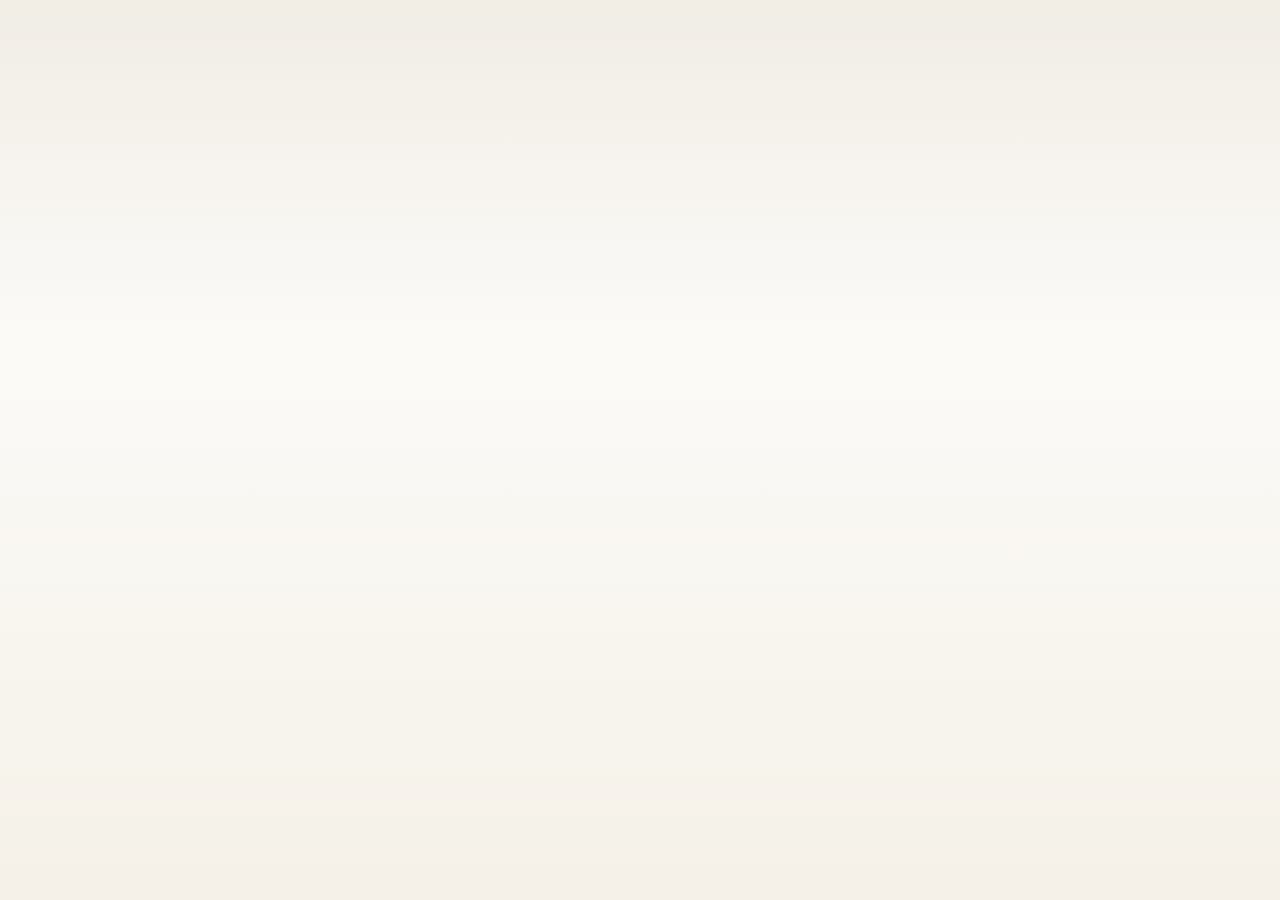
<file: index.html>
<!doctype html>
<html lang="es">
<head>
  <meta charset="utf-8">
  <meta name="viewport" content="width=device-width,initial-scale=1">
  <meta http-equiv="refresh" content="0; url=/admin.html">
  <title>LinewareAI · PMS</title>
</head>
<body>
  <script>location.replace('/admin.html');</script>
</body>
</html>
</file>
<file: static/app.css>
:root{
  --black:#0a0a09;
  --black-2:#12120f;
  --green:#1a3429;
  --green-2:#315742;
  --gold:#c9a661;
  --gold-2:#e2c581;
  --cream:#f5f1e8;
  --paper:#fbfaf7;
  --card:#fffdfa;
  --ink:#1d251f;
  --muted:#7c776e;
  --line:#e3dccf;
  --soft:#f1ece3;
  --red:#9a453b;
  --blue:#49677c;
  font-family:Inter,ui-sans-serif,system-ui,-apple-system,BlinkMacSystemFont,"Segoe UI",sans-serif;
}
*{box-sizing:border-box}
html{min-height:100%;background:var(--cream)}
body{margin:0;min-height:100vh;color:var(--ink);background:linear-gradient(180deg,#f1ede5 0,#fbfaf7 38%,#f5f1e8 100%)}
button,input,select,textarea{font:inherit}
button{cursor:pointer}
button:focus-visible,input:focus-visible,select:focus-visible,textarea:focus-visible{outline:2px solid rgba(201,166,97,.7);outline-offset:2px}
.app-shell{display:flex;min-height:100vh;padding:14px;gap:14px}
.sidebar{
  width:218px;flex:0 0 218px;position:sticky;top:14px;height:calc(100vh - 28px);
  display:flex;flex-direction:column;padding:14px;background:var(--black);color:#eee8dc;
  border:1px solid #af9259;border-radius:22px;box-shadow:0 18px 48px rgba(0,0,0,.16)
}
.sidebar-brand{padding:8px 8px 16px;border-bottom:1px solid #2c2a25;margin-bottom:10px}
.brand-mark{width:34px;height:34px;display:grid;place-items:center;border-radius:10px;background:#171713;color:var(--gold-2);border:1px solid #9d824f;font-size:9px;font-weight:900;letter-spacing:.02em}
.brand-row{display:flex;align-items:center;gap:10px}
.brand-copy strong{display:block;font-size:14px;letter-spacing:-.02em}
.brand-copy small{display:block;margin-top:2px;color:#878179;font-size:7px;letter-spacing:.15em;text-transform:uppercase}
.property{margin-top:12px;display:flex;align-items:center;gap:9px;padding:8px 9px;border:1px solid rgba(201,166,97,.34);border-radius:13px;background:#11110f}
.property-symbol{width:25px;height:25px;display:grid;place-items:center;border-radius:8px;background:var(--green);color:var(--gold-2);font:500 14px Georgia,serif}
.property strong{display:block;color:#f1e9d8;font:500 13px Georgia,serif}
.property small{display:block;margin-top:2px;color:#777168;font-size:7px;letter-spacing:.09em;text-transform:uppercase}
.side-nav{display:flex;flex-direction:column;gap:4px;overflow:auto;padding-right:2px}
.side-nav button{
  width:100%;border:0;background:transparent;color:#aaa59b;border-radius:12px;padding:11px 10px;
  text-align:left;font-size:10px;font-weight:800;transition:background .18s,color .18s,transform .18s
}
.side-nav button:hover{background:#171713;color:#e8d39d}
.side-nav button.active{background:linear-gradient(145deg,#d8b873,#b88d47);color:#111}
.side-bottom{margin-top:auto;padding-top:10px;border-top:1px solid #2c2a25;display:grid;gap:7px}
.content{min-width:0;flex:1;padding:0 4px 34px}
.topbar{
  min-height:64px;display:flex;align-items:center;justify-content:space-between;gap:12px;
  padding:0 4px 12px
}
.platform{display:flex;align-items:center;gap:10px}
.platform-mark{width:34px;height:34px;display:grid;place-items:center;border-radius:10px;background:var(--black);color:var(--gold-2);border:1px solid #b09256;font-size:9px;font-weight:900}
.platform strong{display:block;font-size:14px;letter-spacing:-.02em}
.platform small{display:block;color:#928b80;font-size:7px;letter-spacing:.14em;text-transform:uppercase;margin-top:2px}
.top-actions{display:flex;align-items:center;gap:7px}
.btn{
  border:1px solid #b5965b;background:var(--black);color:var(--gold-2);border-radius:11px;padding:9px 12px;
  font-size:9px;font-weight:900;transition:transform .18s,box-shadow .18s,border-color .18s
}
.btn:hover{transform:translateY(-1px);border-color:#dfc17a;box-shadow:0 8px 18px rgba(0,0,0,.1)}
.btn.light{background:var(--card);color:var(--ink);border-color:#d7cfc1}
.btn.danger{background:#fff3f1;color:var(--red);border-color:#dfb8b1}
.mobile-menu{display:none}
.page{display:none}
.page.active{display:block}
.page-head{display:flex;align-items:flex-end;justify-content:space-between;gap:14px;margin:12px 0 14px}
.page-head h1{margin:4px 0 0;font:500 30px/1.06 Georgia,serif;letter-spacing:-.03em}
.page-head p{margin:7px 0 0;color:var(--muted);font-size:10px;line-height:1.55}
.eyebrow{font-size:8px;font-weight:900;letter-spacing:.17em;text-transform:uppercase;color:#9a783f}
.card{background:rgba(255,253,250,.96);border:1px solid var(--line);border-radius:19px;padding:16px;box-shadow:0 12px 30px rgba(28,40,34,.05)}
.grid-2{display:grid;grid-template-columns:1fr 1fr;gap:12px}
.grid-3{display:grid;grid-template-columns:repeat(3,1fr);gap:10px}
.grid-4{display:grid;grid-template-columns:repeat(4,1fr);gap:10px}
.kpis{display:grid;grid-template-columns:repeat(6,1fr);gap:9px;margin-bottom:12px}
.kpi{min-height:104px;padding:14px;border:1px solid var(--line);border-radius:17px;background:var(--card)}
.kpi small{display:block;color:#8a847a;font-size:7px;text-transform:uppercase;letter-spacing:.11em;font-weight:900}
.kpi strong{display:block;margin-top:9px;font:500 27px Georgia,serif}
.kpi span{display:block;margin-top:4px;color:#8b857c;font-size:8px}
.kpi.dark{background:var(--black);border-color:#b5965b;color:#fff}
.kpi.dark strong{color:var(--gold-2)}
.kpi.gold{background:linear-gradient(145deg,#f5ead3,#fffdfa);border-color:#d9bf88}
.hero{display:grid;grid-template-columns:minmax(0,1.45fr) minmax(270px,.55fr);gap:12px;margin:15px 0 12px}
.hero-main{
  position:relative;overflow:hidden;padding:24px;border:1px solid #b99b5e;border-radius:22px;color:#fff;
  background:radial-gradient(circle at 90% 12%,rgba(201,166,97,.18),transparent 28%),linear-gradient(135deg,#090908,#171712)
}
.hero-main h2{margin:8px 0 8px;font:500 31px Georgia,serif;letter-spacing:-.03em}
.hero-main p{margin:0;max-width:650px;color:#aaa49a;font-size:10px;line-height:1.7}
.hero-date{margin-top:18px;padding-top:12px;border-top:1px solid #302d27;color:#878179;font-size:8px}
.hero-date strong{color:var(--gold-2)}
.health{padding:19px;border:1px solid var(--line);border-radius:22px;background:var(--card)}
.health-head{display:flex;align-items:center;justify-content:space-between}
.health-head h3{margin:2px 0 0;font:500 18px Georgia,serif}
.health-dot{width:9px;height:9px;border-radius:50%;background:#6d9b75;box-shadow:0 0 0 5px rgba(109,155,117,.1)}
.health-list{display:grid;gap:9px;margin-top:14px}
.health-row{display:flex;justify-content:space-between;gap:10px;padding-bottom:8px;border-bottom:1px solid #ebe5db;font-size:8px}
.health-row:last-child{border-bottom:0;padding-bottom:0}
.health-row span{color:#8a847a}
.health-row strong{font-weight:900}
.connected{color:#497157}
.prepared{color:#9b783b}
.section-grid{display:grid;grid-template-columns:1.15fr .85fr;gap:12px}
.section-head{display:flex;align-items:flex-start;justify-content:space-between;gap:10px;margin-bottom:11px}
.section-head h3{margin:3px 0 0;font-size:15px}
.section-head p{margin:4px 0 0;color:#8a8379;font-size:8px}
.quick-actions{display:grid;grid-template-columns:repeat(4,1fr);gap:8px}
.quick{
  border:1px solid #ded6ca;background:#fffdfa;border-radius:15px;padding:12px;text-align:left;
  transition:transform .18s,box-shadow .18s,border-color .18s
}
.quick:hover{transform:translateY(-2px);border-color:#c6a05e;box-shadow:0 10px 22px rgba(25,36,30,.08)}
.quick-icon{width:33px;height:33px;display:grid;place-items:center;border-radius:10px;background:#f0e8da;color:#7e6234;margin-bottom:9px}
.quick strong{display:block;font-size:9px}
.quick small{display:block;margin-top:3px;color:#8d877e;font-size:7px;line-height:1.45}
.list{display:flex;flex-direction:column;gap:8px}
.row{
  display:flex;align-items:center;justify-content:space-between;gap:10px;padding:10px 0;border-bottom:1px solid #ece6dc
}
.row:last-child{border-bottom:0}
.row-main{min-width:0}
.row-main strong{display:block;font-size:10px;white-space:nowrap;overflow:hidden;text-overflow:ellipsis}
.row-main small{display:block;margin-top:3px;color:#888178;font-size:8px}
.badge{display:inline-flex;align-items:center;padding:5px 8px;border-radius:999px;font-size:7px;font-weight:900;text-transform:uppercase;white-space:nowrap}
.badge.green{background:#e8f1ea;color:#3e654e}.badge.gold{background:#f3ead7;color:#806536}.badge.red{background:#f7e8e5;color:#914039}.badge.gray{background:#ece9e3;color:#6f695f}.badge.dark{background:#0b0b0a;color:#e2c27e}
.room-grid{display:grid;grid-template-columns:repeat(5,1fr);gap:8px}
.room{
  min-height:118px;padding:12px;border:1px solid #ddd5c8;border-radius:15px;background:#fbf8f1;position:relative;cursor:pointer;
  transition:transform .18s,box-shadow .18s,border-color .18s
}
.room:hover{transform:translateY(-2px);border-color:#c7a463;box-shadow:0 10px 22px rgba(20,32,26,.07)}
.room.occupied{background:#fff8e8;border-color:#c8a76b}.room.maintenance{background:#efede8;border-color:#d4cec2}.room.blocked{background:#f5eaea;border-color:#dfb9b1}
.room strong{font:500 18px Georgia,serif}.room small{display:block;color:#8e887e;font-size:7px;margin-top:3px}.room-cap{position:absolute;right:11px;top:12px;color:#79736a;font-size:7px}
.room-state{display:inline-flex;margin-top:9px;padding:5px 7px;border-radius:999px;background:#e8f1ea;color:#3e654e;font-size:7px;font-weight:900}
.room.occupied .room-state{background:var(--black);color:var(--gold-2)}.room.maintenance .room-state{background:#ddd8cf;color:#6b655d}.room.blocked .room-state{background:#f4dddd;color:#8f3e36}
.table-wrap{overflow:auto;border:1px solid var(--line);border-radius:15px;background:#fffdfa}
.table{width:100%;border-collapse:collapse;min-width:720px}.table th{padding:10px;text-align:left;background:#f4efe7;color:#888178;font-size:7px;text-transform:uppercase;letter-spacing:.1em}.table td{padding:11px 10px;border-top:1px solid #ebe4d9;font-size:9px;vertical-align:middle}
.search{min-width:230px;border:1px solid #d7cfc2;border-radius:10px;padding:9px 11px;background:#fffdfa;color:var(--ink);outline:none}.search:focus{border-color:#c7a05f;box-shadow:0 0 0 3px rgba(199,160,95,.12)}
.toolbar{display:flex;align-items:center;justify-content:space-between;gap:9px;flex-wrap:wrap;margin-bottom:10px}
.calendar-shell{overflow:auto;border:1px solid var(--line);border-radius:16px;background:#fffdfa}
.calendar-grid{display:grid;grid-template-columns:110px repeat(14,minmax(88px,1fr));min-width:1340px}
.calendar-header{position:sticky;top:0;z-index:6}
.cal-cell{min-height:70px;padding:7px;border-right:1px solid #eee8df;border-bottom:1px solid #eee8df;position:relative}
.calendar-header .cal-cell{min-height:54px;background:#f4efe7;text-align:center;font-size:8px;font-weight:900}.calendar-header .today{background:#e4d0a5;color:#382b16}
.room-label{background:#faf7f0;font-size:9px;font-weight:900;display:flex;align-items:center;position:sticky;left:0;z-index:4}
.calendar-row{position:relative;min-height:70px}
.booking{align-self:start;margin:11px 3px 0;height:47px;padding:7px 8px;border-radius:10px;z-index:3;overflow:hidden;border:1px solid #315b47;background:#1b3b2d;color:#ead18f;cursor:pointer;box-shadow:0 5px 12px rgba(0,0,0,.14)}
.booking strong{display:block;font-size:8px;white-space:nowrap;overflow:hidden;text-overflow:ellipsis}.booking small{display:block;margin-top:3px;color:#d5d0c7;font-size:7px;white-space:nowrap;overflow:hidden;text-overflow:ellipsis}
.booking.checked_in{background:#0b0b0a;border-color:#5b4b2f}.booking.tentative{background:#8b7246;border-color:#a58956}.booking.cancelled{background:#8a3f38;border-color:#9e5a53}
.legend{display:flex;flex-wrap:wrap;gap:7px;margin:0 0 10px}.legend span{padding:5px 8px;border:1px solid var(--line);border-radius:999px;background:#fffdfa;color:#777066;font-size:7px}
.form-grid{display:grid;grid-template-columns:1fr 1fr;gap:10px}.field{display:flex;flex-direction:column;gap:5px}.field.full{grid-column:1/-1}.field label{font-size:8px;font-weight:900;text-transform:uppercase;letter-spacing:.09em;color:#6f685f}.field input,.field select,.field textarea{width:100%;border:1px solid #d7cfc2;border-radius:10px;padding:10px 11px;background:#fffdfa;color:var(--ink);font-size:10px;outline:none}.field textarea{min-height:90px;resize:vertical}
.empty{padding:34px;text-align:center;color:#878077;font-size:9px}
.bar-list{display:grid;gap:9px}.bar{display:grid;grid-template-columns:100px 1fr 70px;align-items:center;gap:9px;font-size:8px}.bar-track{height:9px;background:#eee8de;border-radius:999px;overflow:hidden}.bar-fill{height:100%;background:linear-gradient(90deg,#1d3a2d,#c9a661);border-radius:999px}
.metric-row{display:grid;grid-template-columns:repeat(5,1fr);gap:8px}.mini{padding:12px;border:1px solid var(--line);border-radius:13px;background:#fffdfa}.mini small{display:block;color:#888178;font-size:7px;text-transform:uppercase}.mini strong{display:block;margin-top:5px;font:500 18px Georgia,serif}
.modal{position:fixed;inset:0;z-index:100;display:none;align-items:center;justify-content:center;padding:16px;background:rgba(0,0,0,.58);backdrop-filter:blur(7px)}
.modal.open{display:flex}.modal-box{width:min(760px,100%);max-height:90vh;overflow:auto;padding:20px;background:#fffdfa;border:1px solid #c6a15d;border-radius:22px;box-shadow:0 30px 80px rgba(0,0,0,.34)}
.modal-head{display:flex;align-items:flex-start;justify-content:space-between;gap:12px;margin-bottom:15px}.modal-head h2{margin:4px 0 0;font:500 23px Georgia,serif}.icon-btn{width:34px;height:34px;border:1px solid #d5cdbf;background:#f5f1e9;border-radius:10px;color:#534d45;font-size:20px}
.drawer-backdrop{display:none}

@media(max-width:1100px){
  .sidebar{width:190px;flex-basis:190px}.kpis{grid-template-columns:repeat(3,1fr)}.hero{grid-template-columns:1fr}.section-grid{grid-template-columns:1fr}.room-grid{grid-template-columns:repeat(4,1fr)}
}
@media(max-width:760px){
  .app-shell{display:block;padding:8px}.sidebar{position:fixed;left:-282px;top:8px;bottom:8px;width:264px;height:auto;z-index:120;transition:left .2s}.sidebar.open{left:8px}.drawer-backdrop.open{display:block;position:fixed;inset:0;z-index:110;background:rgba(0,0,0,.52)}
  .content{padding:0 2px 28px}.topbar{min-height:60px}.mobile-menu{display:grid;place-items:center;width:38px;height:38px;padding:0;margin-right:7px}.platform{gap:7px}.platform-mark{width:31px;height:31px}.platform strong{font-size:12px}.top-actions .property{display:none}.top-actions .btn:first-child{display:none}
  .topbar .platform-wrap{display:flex;align-items:center}.page-head{display:block;margin-top:7px}.page-head h1{font-size:26px}.grid-2,.grid-3{grid-template-columns:1fr}.grid-4{grid-template-columns:1fr 1fr}.kpis{grid-template-columns:1fr 1fr}.kpi{min-height:90px}.kpi strong{font-size:22px}
  .quick-actions{grid-template-columns:1fr 1fr}.room-grid{grid-template-columns:1fr 1fr}.metric-row{grid-template-columns:1fr 1fr}.form-grid{grid-template-columns:1fr}.field.full{grid-column:auto}.search{min-width:0;width:100%}
  .mobile-nav{position:fixed;left:8px;right:8px;bottom:7px;z-index:90;display:grid;grid-template-columns:repeat(5,1fr);gap:3px;padding:5px;border:1px solid #ad9057;border-radius:19px;background:#090908;box-shadow:0 20px 45px rgba(0,0,0,.32)}
  .mobile-nav button{border:0;background:transparent;color:#a7a198;border-radius:13px;min-height:57px;display:flex;flex-direction:column;align-items:center;justify-content:center;gap:4px;font-size:7px;font-weight:900}.mobile-nav button span{font-size:17px;line-height:1}.mobile-nav button.active{background:linear-gradient(145deg,#d8b873,#b88d47);color:#111}
  .mobile-more{position:fixed;left:8px;right:8px;bottom:77px;z-index:95;display:none;grid-template-columns:1fr 1fr;gap:6px;padding:8px;border:1px solid #ad9057;border-radius:18px;background:#0a0a09;box-shadow:0 20px 50px rgba(0,0,0,.4)}.mobile-more.open{display:grid}.mobile-more button{border:1px solid #292722;border-radius:12px;background:#151512;color:#e0c27d;padding:11px 10px;text-align:left;font-size:9px;font-weight:900}
  .mobile-nav{display:grid}
}
@media(min-width:761px){.mobile-nav,.mobile-more{display:none!important}}
@media(prefers-reduced-motion:reduce){*,*:before,*:after{scroll-behavior:auto!important;transition:none!important}}


/* OcaranzaConnect · acceso y administración general */
.oc-auth{
  min-height:100vh;
  min-height:100dvh;
  position:relative;
  overflow:hidden;
  display:grid;
  place-items:center;
  background:
    radial-gradient(circle at 50% 34%,rgba(201,166,97,.11),transparent 29%),
    linear-gradient(180deg,#fbfaf7 0%,#f0ebe2 100%);
}
.oc-auth:before,.oc-auth:after{
  content:"";
  position:absolute;
  border:1px solid rgba(201,166,97,.13);
  border-radius:50%;
  pointer-events:none;
}
.oc-auth:before{width:520px;height:520px;top:-240px;right:-190px}
.oc-auth:after{width:430px;height:430px;bottom:-235px;left:-190px}
.oc-auth-stage{
  width:min(600px,calc(100% - 32px));
  position:relative;
  z-index:1;
  text-align:center;
}
.oc-splash-logo{
  display:flex;
  flex-direction:column;
  align-items:center;
  justify-content:center;
  line-height:.9;
  color:#18251f;
}
.oc-splash-word{
  display:flex;
  justify-content:center;
  overflow:hidden;
  white-space:nowrap;
  font-family:Georgia,"Times New Roman",serif;
  font-weight:400;
  letter-spacing:-.045em;
}
.oc-splash-word.top{font-size:clamp(40px,8vw,72px)}
.oc-splash-word.bottom{
  margin-top:2px;
  font-size:clamp(42px,8.4vw,76px);
  color:#a07b3d;
  letter-spacing:-.055em;
}
.oc-splash-word span{
  display:inline-block;
  opacity:0;
  transform:translateY(28px) scale(.94);
  filter:blur(4px);
  animation:ocLetterIn .58s cubic-bezier(.16,1,.3,1) forwards;
}
.oc-splash-sub{
  margin-top:23px;
  color:#887f71;
  font-size:8px;
  font-weight:900;
  text-transform:uppercase;
  letter-spacing:.36em;
  opacity:0;
  transform:translateY(8px);
  animation:ocFadeUp .7s cubic-bezier(.16,1,.3,1) 1.45s forwards;
}
.oc-splash-line{
  width:min(260px,55%);
  height:1px;
  margin:18px auto 0;
  background:linear-gradient(90deg,transparent,#c6a15d,transparent);
  opacity:0;
  transform:scaleX(.35);
  animation:ocLineIn .8s cubic-bezier(.16,1,.3,1) 1.72s forwards;
}
.oc-login-brand{
  margin-bottom:26px;
}
.oc-login-brand .brand-word{
  font-family:Georgia,"Times New Roman",serif;
  font-size:35px;
  letter-spacing:-.05em;
  color:#18251f;
}
.oc-login-brand .brand-word span{color:#a07b3d}
.oc-login-brand small{
  display:block;
  margin-top:7px;
  color:#8d857b;
  font-size:8px;
  font-weight:900;
  letter-spacing:.2em;
  text-transform:uppercase;
}
.oc-auth-card{
  width:min(430px,100%);
  margin:0 auto;
  text-align:left;
  padding:26px;
  border:1px solid rgba(201,166,97,.38);
  border-radius:24px;
  background:rgba(255,253,250,.95);
  box-shadow:0 28px 70px rgba(22,33,27,.11),inset 0 1px 0 rgba(255,255,255,.85);
}
.oc-auth-card:before{
  content:"";
  display:block;
  width:66px;
  height:2px;
  margin:0 auto 18px;
  border-radius:99px;
  background:linear-gradient(90deg,transparent,#c6a15d,transparent);
}
.oc-auth-card h1{
  margin:7px 0 7px;
  font:500 28px Georgia,serif;
  letter-spacing:-.03em;
  color:#18251f;
}
.oc-auth-card p{
  margin:0 0 18px;
  color:#7d776e;
  font-size:10px;
  line-height:1.65;
}
.oc-field{display:flex;flex-direction:column;gap:6px;margin-top:11px}
.oc-field label{font-size:8px;color:#686259;text-transform:uppercase;letter-spacing:.09em;font-weight:900}
.oc-field input{
  width:100%;
  min-height:44px;
  border:1px solid #d7cfc2;
  border-radius:12px;
  padding:11px 12px;
  background:#fbfaf7;
  color:#18251f;
  font-size:11px;
}
.oc-field input:focus{border-color:#c6a15d;box-shadow:0 0 0 3px rgba(198,161,93,.13);outline:0;background:#fff}
.oc-pass-wrap{position:relative}
.oc-pass-wrap input{padding-right:45px}
.oc-eye{
  position:absolute;
  right:7px;
  top:50%;
  transform:translateY(-50%);
  width:34px;height:34px;
  display:grid;place-items:center;
  border:0;background:transparent;border-radius:9px;color:#8c7b5e;
}
.oc-eye:hover{background:#f2ecdf;color:#6f562f}
.oc-eye svg{width:18px;height:18px;fill:none;stroke:currentColor;stroke-width:1.7;stroke-linecap:round;stroke-linejoin:round}
.oc-submit{
  width:100%;min-height:46px;margin-top:17px;
  border:1px solid rgba(198,161,93,.62);
  border-radius:13px;
  background:linear-gradient(135deg,#10221a,#1b3328);
  color:#e6c983;
  font-size:10px;font-weight:900;
  transition:transform .18s,box-shadow .18s,border-color .18s;
}
.oc-submit:hover{transform:translateY(-1px);box-shadow:0 13px 28px rgba(16,34,26,.17);border-color:#d5b36e}
.oc-note{
  margin-top:12px;padding:10px 11px;
  border-left:2px solid #c6a15d;border-radius:0 9px 9px 0;
  background:#f5efe4;color:#736b60;font-size:8px;line-height:1.6;
}
.oc-error{margin-top:10px;color:#944138;font-size:9px}
.oc-footer{margin-top:16px;text-align:center;color:#aaa299;font-size:8px}
.oc-footer strong{color:#806536}
.general-top{
  display:flex;align-items:flex-start;justify-content:space-between;gap:14px;
  margin:8px 0 16px;
}
.general-top h1{margin:5px 0 0;font:500 31px Georgia,serif;letter-spacing:-.03em}
.general-top p{margin:7px 0 0;color:#7c776e;font-size:10px}
.business-grid{
  display:grid;
  grid-template-columns:repeat(3,1fr);
  gap:12px;
}
.business-card{
  position:relative;
  min-height:265px;
  padding:20px;
  border-radius:22px;
  border:1px solid var(--line);
  background:#fffdfa;
  box-shadow:0 14px 32px rgba(27,39,32,.06);
  overflow:hidden;
  display:flex;
  flex-direction:column;
}
.business-card:before{
  content:"";
  position:absolute;left:0;right:0;top:0;height:2px;
  background:linear-gradient(90deg,#c6a15d,transparent 72%);
}
.business-card.active{
  border-color:#d0b47a;
  background:linear-gradient(145deg,#fffdfa,#f8f2e5);
}
.business-card.inactive{opacity:.82}
.business-icon{
  width:48px;height:48px;
  display:grid;place-items:center;
  border-radius:15px;
  margin-bottom:17px;
  background:#0d1c16;
  color:#e1c37d;
  font-size:21px;
}
.business-card.inactive .business-icon{background:#efebe4;color:#918a7f}
.business-card h2{margin:0;font:500 24px Georgia,serif}
.business-card p{margin:7px 0 0;color:#807a71;font-size:9px;line-height:1.6}
.business-meta{
  display:flex;align-items:center;justify-content:space-between;gap:7px;
  margin-top:auto;padding-top:18px;
}
.business-status{
  display:inline-flex;align-items:center;gap:6px;
  padding:6px 9px;border-radius:999px;
  background:#e8f1ea;color:#426b50;
  font-size:7px;font-weight:900;text-transform:uppercase;
}
.business-status.pending{background:#eeeae3;color:#756e64}
.business-dot{width:6px;height:6px;border-radius:50%;background:currentColor}
.business-enter{
  border:1px solid #b5965b;background:#0a0a09;color:#e1c37d;
  border-radius:11px;padding:9px 11px;font-size:8px;font-weight:900;
}
.general-strip{
  display:grid;grid-template-columns:repeat(4,1fr);gap:9px;margin:0 0 14px;
}
.general-stat{padding:13px 14px;border:1px solid var(--line);background:#fffdfa;border-radius:15px}
.general-stat small{display:block;color:#8a847a;font-size:7px;letter-spacing:.11em;text-transform:uppercase;font-weight:900}
.general-stat strong{display:block;margin-top:7px;font:500 23px Georgia,serif}
.general-stat span{display:block;margin-top:3px;color:#898279;font-size:8px}
.context-switch{
  display:flex;align-items:center;gap:7px;
  padding:6px 8px;border:1px solid rgba(198,161,93,.4);
  background:#fbf7ee;border-radius:12px;
}
.context-switch .property-symbol{width:24px;height:24px}
.context-switch button{border:0;background:transparent;font-size:8px;font-weight:900;color:#70582f;padding:5px 6px;border-radius:8px}
.context-switch button:hover{background:#f0e5d2}
.oc-locked{
  max-width:700px;
  margin:28px auto;
  padding:30px;
  text-align:center;
  border:1px solid var(--line);
  border-radius:22px;
  background:#fffdfa;
}
.oc-locked h2{margin:5px 0 8px;font:500 23px Georgia,serif}
.oc-locked p{margin:0;color:#7f796f;font-size:10px;line-height:1.65}
@keyframes ocLetterIn{
  0%{opacity:0;transform:translateY(28px) scale(.94);filter:blur(4px)}
  100%{opacity:1;transform:translateY(0) scale(1);filter:blur(0)}
}
@keyframes ocFadeUp{to{opacity:1;transform:translateY(0)}}
@keyframes ocLineIn{to{opacity:1;transform:scaleX(1)}}
@media(max-width:1000px){.business-grid{grid-template-columns:1fr}.business-card{min-height:220px}.general-strip{grid-template-columns:repeat(2,1fr)}}
@media(max-width:760px){
  .oc-auth-stage{width:min(500px,calc(100% - 24px))}
  .oc-auth-card{padding:21px}
  .oc-login-brand .brand-word{font-size:31px}
  .general-top{display:block}
  .business-grid{grid-template-columns:1fr}
  .business-card{min-height:205px;padding:18px}
  .general-strip{grid-template-columns:1fr 1fr}
}
@media(prefers-reduced-motion:reduce){
  .oc-splash-word span,.oc-splash-sub,.oc-splash-line{animation:none!important;opacity:1;transform:none;filter:none}
  .btn,.business-card{transition:none}
}
</file>
